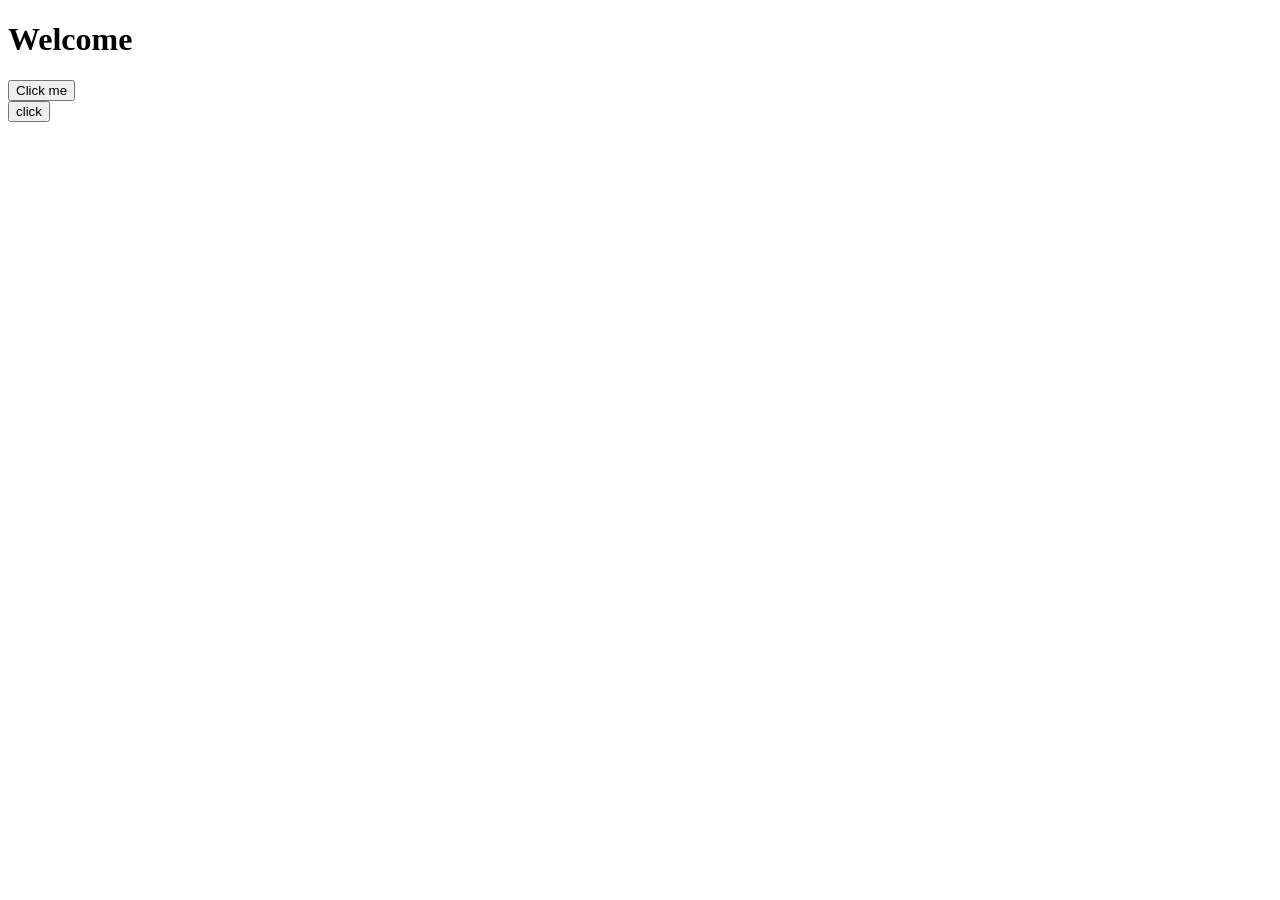
<file: Chapters/BasicofHtmlCss/index.html>
<!DOCTYPE html>
<html lang="en">
<head>
  <meta charset="UTF-8">
  <meta name="viewport" content="width=device-width, initial-scale=1.0">
  <title>Learn html</title>
</head>
<body>
  <h1>Welcome</h1>
  <button id="click-me" onclick="alert('i am clicked')">Click me</button><br>
  <button id="again-click-me">click</button>

  
  <script src="scripts/index.js"></script>
</body>
</html>
</file>
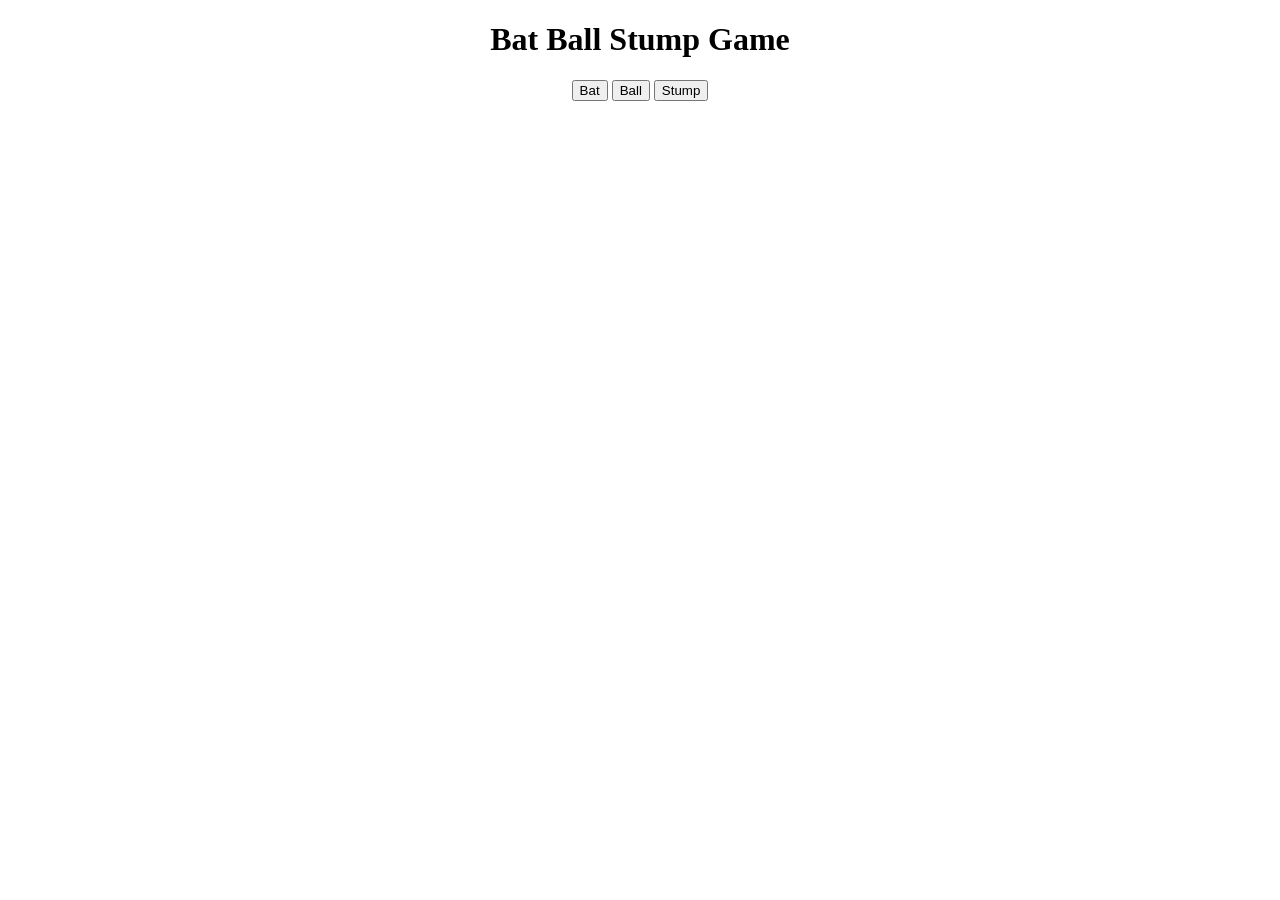
<file: BatBallStumpGame/cricket.html>
<!DOCTYPE html>
<html lang="en">
<head>
  <meta charset="UTF-8">
  <meta name="viewport" content="width=device-width, initial-scale=1.0">
  <title>Cricket Game</title>
  <style>
    body{
      text-align: center;
    }

  </style>
</head>
<body>

  <h1>Bat Ball Stump Game</h1>

  <button onclick="
  
  let computerChoice =generateComputerChoice();
 

  let resultMsg = getresult('Bat' , computerChoice);
  showresult('Bat',computerChoice,resultMsg);

  ">Bat</button>

  <button onclick="
  
  computerChoice= generateComputerChoice();

  resultMsg = getresult('Ball' , computerChoice);

 
  showresult('Ball',computerChoice,resultMsg);

  ">Ball</button>


  <button onclick="
  
  computerChoice=generateComputerChoice();

  resultMsg = getresult('Stump' , computerChoice);

  showresult('Stump',computerChoice,resultMsg);
  " 
  >Stump</button>


  <Script>


    let score ={
      win:0,
      lost:0,
      tie:0,
      displayScore: function(){
          return ` No of Matches Won:${score.win} , Lost:${score.lost} , Tied:${score.tie}`;
      }

    };
   
    function generateComputerChoice(){
       let computerChoice;
      let randomNumber = Math.random()*3;

      if(randomNumber >0 && randomNumber<=1){
        computerChoice ='Bat';
    
      }else if(randomNumber>1 && randomNumber <=2){
        computerChoice = 'Ball';
    
      }else{
         computerChoice = 'Stump';
    
      }
      return computerChoice;
    }

    function getresult(usermove,computermove){

      if(usermove==='Bat'){

            if(computermove==='Ball'){
            score.win++;
            return 'User won.';
           
            }else if(computermove==='Bat'){
              score.tie++;
              return 'Game Tied';
            
            }else{
              score.lost++;
              return 'Computer Won';
             
            }


      }
      else if(usermove==='Ball'){

        if(computermove==='Ball'){
          score.tie++;
        return 'Game Tied.';
       
        }else if(computermove==='Bat'){
          score.lost++;
          return 'Computer Won';
       
        }else{
          score.win++;
          return 'User Won';
          
        }


      }else{

        if(computermove==='Ball'){
        score.lost++;
        return 'Computer Won.';
        
        }else if(computermove==='Bat'){
          score.win++;
          return 'User won';
          
        }else{
          score.tie++;
          return 'Game Tied';
        }


      }
    } 

    function showresult(usermove,computermove,resultMsg){
      

      alert(` Your Choice is ${usermove} . Computer Choice is ${computermove} . 
      
      ${resultMsg}

      ${score.displayScore()}`);
      
    



    }


  </Script>

  
</body>
</html>
</file>
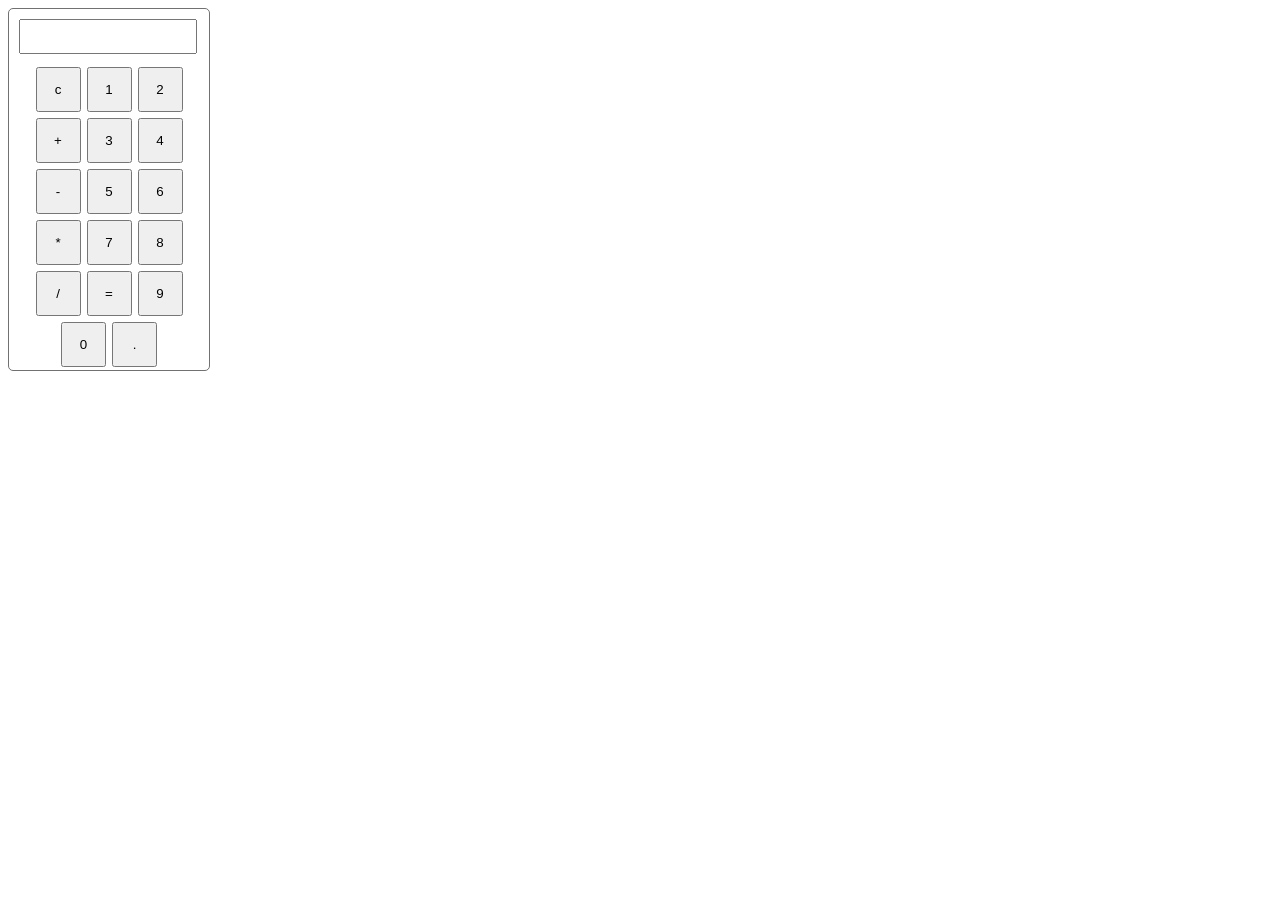
<file: Calculator/calculator.html>
<!DOCTYPE html>
<html lang="en">
<head>
  <meta charset="UTF-8">
  <meta name="viewport" content="width=device-width, initial-scale=1.0">
  <title>Calculator</title>
  <link rel="stylesheet" href="calculator.css">
</head>
<body>
  <div id="calculator">
    <input type="text" id="display" readonly>
    
    <div class="button-container" >
      <button class="button"
      onclick="currentDisplay='';
      document.querySelector('#display').value=currentDisplay;
      ">c</button>

      <button class="button" onclick="currentDisplay=currentDisplay+'1'
      document.querySelector('#display').value=currentDisplay;
      ">1</button>


      <button class="button"
      onclick="currentDisplay=currentDisplay+'2'
      document.querySelector('#display').value=currentDisplay;
      ">2</button>

      <button class="button"
      onclick="currentDisplay=currentDisplay+'+'
      document.querySelector('#display').value=currentDisplay;
      ">+</button>

      <button class="button"
      onclick="currentDisplay=currentDisplay+'3'
      document.querySelector('#display').value=currentDisplay;
      ">3</button>

      <button class="button"
      onclick="currentDisplay=currentDisplay+'4'
      document.querySelector('#display').value=currentDisplay;
      ">4</button>

      <button class="button"
      onclick="currentDisplay=currentDisplay+'-'
      document.querySelector('#display').value=currentDisplay;
      ">-</button>

      <button class="button"
      onclick="currentDisplay=currentDisplay+'5'
      document.querySelector('#display').value=currentDisplay;
      ">5</button>

      <button class="button"
      onclick="currentDisplay=currentDisplay+'6'
      document.querySelector('#display').value=currentDisplay;
      ">6</button>

      <button class="button"
      onclick="currentDisplay=currentDisplay+'*'
      document.querySelector('#display').value=currentDisplay;
      ">*</button>

      <button class="button"
      onclick="currentDisplay=currentDisplay+'7'
      document.querySelector('#display').value=currentDisplay;
      ">7</button>

      <button class="button"
      onclick="currentDisplay=currentDisplay+'8'
      document.querySelector('#display').value=currentDisplay;
      ">8</button>

      <button class="button"
      onclick="currentDisplay=currentDisplay+'/'
      document.querySelector('#display').value=currentDisplay;
      ">/</button>

      <button class="button"
      
      onclick="
      let result = eval(currentDisplay);
      currentDisplay=result;
      document.querySelector('#display').value=currentDisplay;
      ">=</button>

      <button class="button"
      onclick="currentDisplay=currentDisplay+'9'
      document.querySelector('#display').value=currentDisplay;
      ">9</button>

      <button class="button"
      onclick="currentDisplay=currentDisplay+'0'
      document.querySelector('#display').value=currentDisplay;
      ">0</button>

      <button class="button"
      onclick="currentDisplay=currentDisplay+'.'
      document.querySelector('#display').value=currentDisplay;
      ">.</button>
      
    </div>
  </div>



  <script>

    let currentDisplay='';
    document.querySelector('#display').value=currentDisplay;


  </script>
  
</body>
</html>
</file>
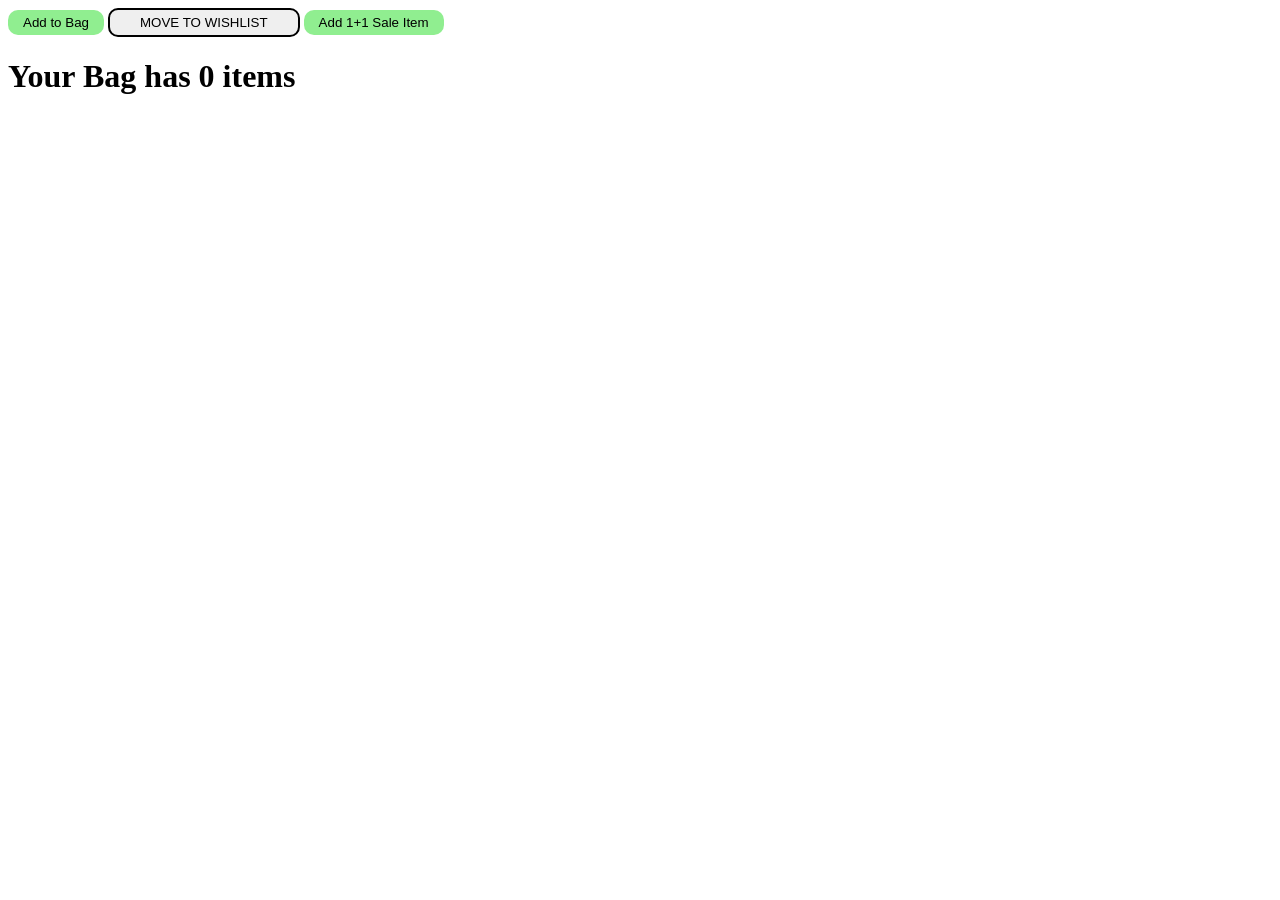
<file: PracticeSet/myntra bag .html>
<!DOCTYPE html>
<html lang="en">
<head>
  <meta charset="UTF-8">
  <meta name="viewport" content="width=device-width, initial-scale=1.0">
  <title>Myntra Bag

  </title>
  <link rel="stylesheet" href="myntrabag.css">
</head>
<body>
   <button class="bag-button" onclick= " cartQuantity = cartQuantity +1 
   document.querySelector('#cart-summary').innerText=`Your Bag has ${cartQuantity} items`;

   ">Add to Bag</button>

    <button class="wish-button" onclick ="
   cartQuantity = cartQuantity -1 
   document.querySelector('#cart-summary').innerText=`Your Bag has ${cartQuantity} items`;

    ">Move To Wishlist</button>

    <button class="bag-button" onclick="
    cartQuantity = cartQuantity +2 
   document.querySelector('#cart-summary').innerText=`Your Bag has ${cartQuantity} items`;

    ">Add 1+1 Sale Item </button>

    <h1  id="cart-summary">Your Bag has 0 items</h1>

    <script>
      let  cartQuantity =0;
      document.querySelector('#cart-summary').innerText=`Your Bag has ${cartQuantity} items`;

    </script>
  
</body>
</html>
</file>
<file: Calculator/calculator.css>
#calculator{
  border:1px solid rgb(113, 113, 113);
  border-radius: 5px;
  width: 200px;

}

#display{

  margin: 10px;
  width: 85%;
  font-size: 25px;
}


.button-container{

  display: flex;
  justify-content: center;
  flex-wrap: wrap;
}

.button{

  width: 45px;
  height: 45px;
  margin: 3px;

}
</file>
<file: PracticeSet/myntrabag.css>
.bag-button{
  background-color: lightgreen;
  border:none;
  padding-top: 5px;
  padding-bottom: 5px;
  padding-left: 15px;
  padding-right: 15px;
  /*padding: 5px 15px*/
  border-radius:10px;


}

.wish-button{

  padding: 5px 30px;
  border: 2px solid black;
  border-radius: 10px;
  text-transform: uppercase;


}
</file>
